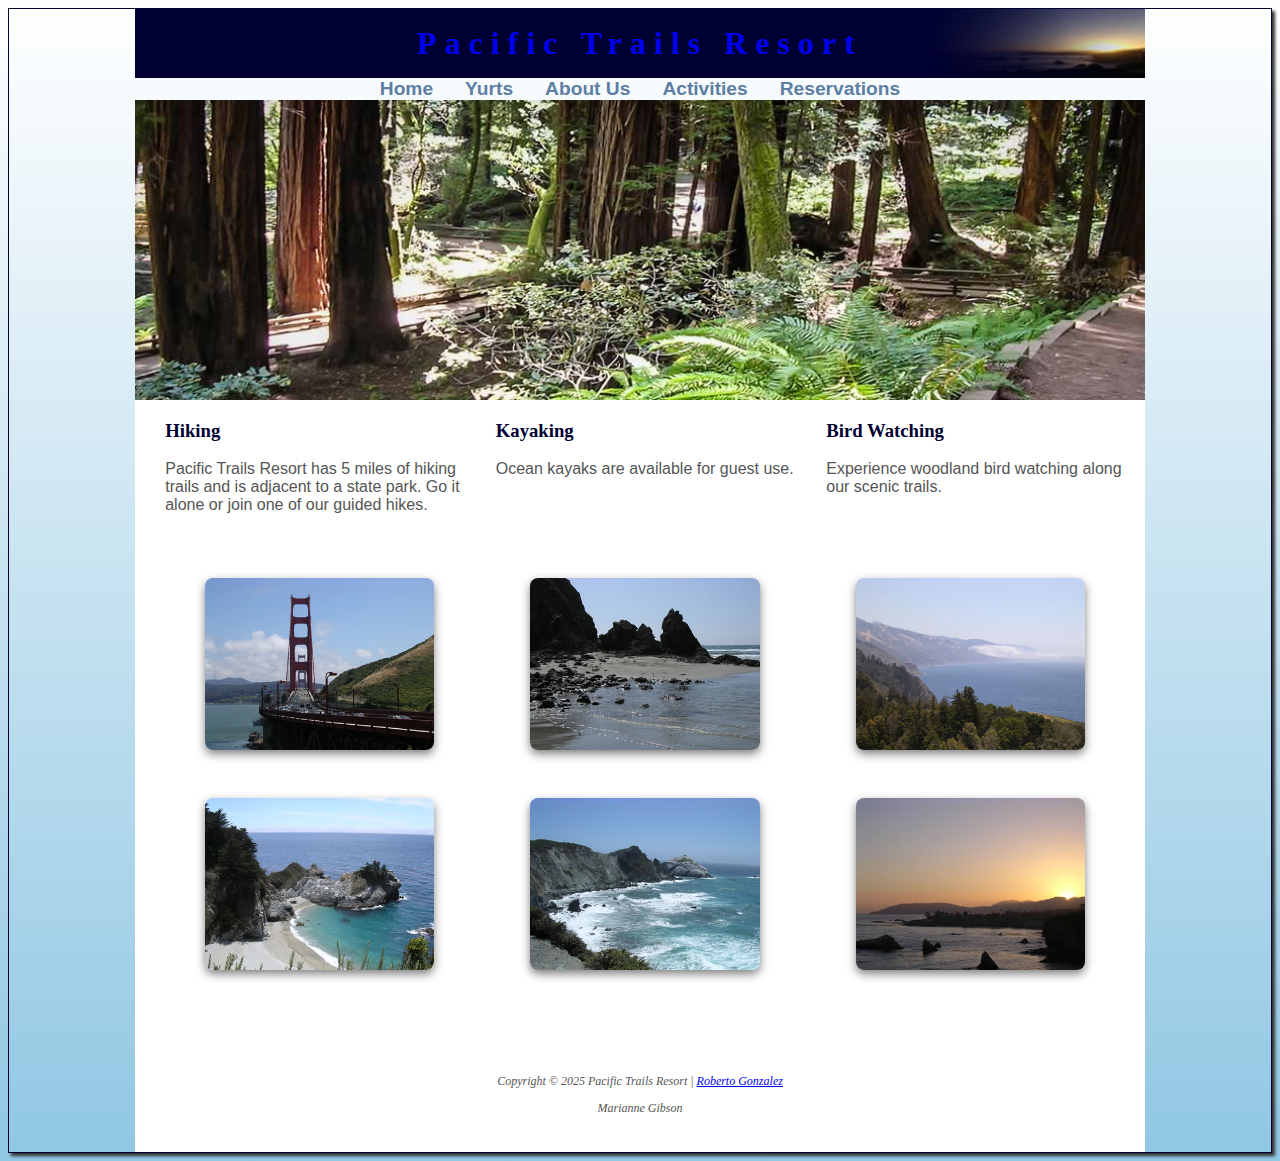
<file: activities.html>
<!DOCTYPE html>
<html lang="en">
  <head>
    <meta charset="UTF-8" />
    <!-- 1 added meta tag: -->
    <meta http-equiv="X-UA_Compatible" content="IE=edge" />
    <meta name="viewport" content="width=device-width, initial-scale=1.0" />
    <meta
      name="description"
      content="Experience a unique hiking and kayaking experience while enjoying the scenery of Big Sur. With a variety of hiking experiences available and onsite kayaking services, be swept away by Big Sur scenery."
    />
    <title>Pacific Trails Resort :: Activities</title>

    <!-- site would render correctly and lost responiveness on git hub when loaded querie level code until loaded it with a favicon-->
    <link rel="icon" href="images/favicon.ico" type="image/x-icon" />

    <!-- remeber to edit css link in all pages  -->
    <link rel="stylesheet" href="ch12pacific.css" />
  </head>
  <body>
    <div id="wrapper">
      <header>
        <h1><a href="index.html"> Pacific Trails Resort</a></h1>
      </header>

      <!-- nav>ul*4>a   -->
      <nav>
        <ul>
          <li><a href="index.html">Home</a></li>
          <li><a href="yurts.html">Yurts</a></li>
          <li>
            <a href="aboutushero.html">About Us</a>
          </li>
          <li><a href="activities.html">Activities</a></li>
          <li><a href="reservations.html">Reservations</a></li>
        </ul>
      </nav>

      <!-- <this div is to serve as as a place holder> -->
      <div id="trailhero"></div>

      <!-- main>h2{}+p{} //emmet abreviation for main -->
      <main>
        <!-- THE IDEAL CARD ROW RESPONSIVNES AND BREAK POINTS -->
        <div class="card-row">
          <!-- removed activities at pacific trails to fix adaptive formatting -->
          <!-- <h2>Activities at Pacific Trails</h2> -->
          <!-- was dl>(dt+dd)*3 -->
          <section>
            <h3>Hiking</h3>
            <p>
              Pacific Trails Resort has 5 miles of hiking trails and is adjacent
              to a state park. Go it alone or join one of our guided hikes.
            </p>
          </section>
          <section>
            <!-- h3{}+p{} old proposal abreviations// also current -->
            <h3>Kayaking</h3>
            <p>Ocean kayaks are available for guest use.</p>
          </section>
          <section>
            <h3>Bird Watching</h3>
            <p>Experience woodland bird watching along our scenic trails.</p>
          </section>
        </div>

        <!-- THE IDEAL STAKING OF IMAGES IN A ROW -RIGHTMOST IMAGE GETS PUT AS FIRST IMAGE OF SECOND ROW ETC -->
        <!--  adding th gallery  section between closing div and main -->
        <section class="gallery">
          <figure class="gallery-image">
            <img src="gallery/photo1.jpg" alt="San Francisco Bridge" />
            <figcaption>San Francisco Bridge</figcaption>
          </figure>

          <figure class="gallery-image">
            <img src="gallery/photo2.jpg" alt="Rocky Coast Line" />
            <figcaption>Rocky Coast Line</figcaption>
          </figure>

          <figure class="gallery-image">
            <img src="gallery/photo3.jpg" alt="Sunset on the Coast" />
            <figcaption>Sunset on the Coast</figcaption>
          </figure>

          <figure class="gallery-image">
            <img src="gallery/photo4.jpg" alt="Waterfall near Big Sur" />
            <figcaption>Waterfall near Big Sur</figcaption>
          </figure>

          <figure class="gallery-image">
            <img src="gallery/photo5.jpg" alt="Big Sur Coastline" />
            <figcaption>Big Sur Coastline</figcaption>
          </figure>

          <figure class="gallery-image">
            <img src="gallery/photo6.jpg" alt="Sunset on the Coast" />
            <figcaption>Sunset on the Coast</figcaption>
          </figure>
        </section>
      </main>

      <!-- footer>p*2 -->
      <!-- in ipect webpage can comment out lines like a preview and change website in a way taht wont be saved, a type of previw tool, done in SOurces css was in style editor-->
      <footer>
        <p>
          Copyright &copy; 2025 Pacific Trails Resort |
          <a href="mailto:someone@example.com">Roberto Gonzalez</a>
        </p>
        <p>Marianne Gibson</p>
      </footer>
    </div>
    <!-- closing wrapper div -->
  </body>
</html>
</file>
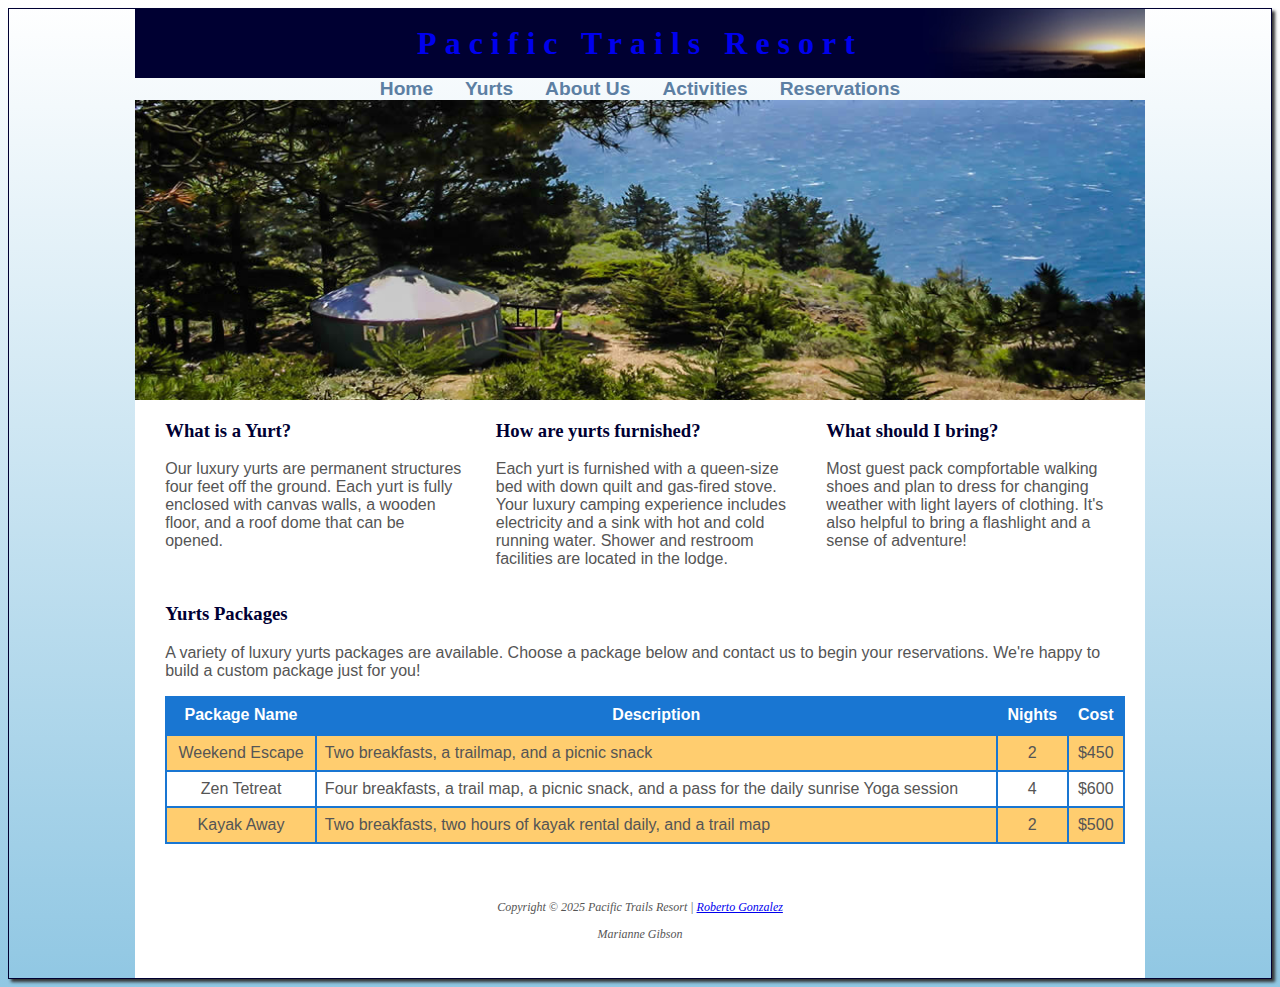
<file: yurts.html>
<!DOCTYPE html>
<html lang="en">
    <head>
        <meta charset="UTF-8">
        <!-- 1 added meta tag: -->
    <meta http-equiv="X-UA_Compatible" content="IE=edge" />
        <meta name="viewport" content="width=device-width, initial-scale=1.0" />

        <meta
      name="description"
      content="Our yurts at Pacific Trails Resort are furnished for a more enjoyable camping experience. Customize the length of your stay in our Yurt with affordable camping packages. "
    />
        <title>Pacific Trails Resort :: Yurts</title>
        <link rel="icon" href="images/favicon.ico" type="image/x-icon">
        <!-- remeber to edit css link in all pages  -->
        <link rel="stylesheet" href="ch12pacific.css">
    </head>
    <body>

        <div id="wrapper">

        <header>
            <h1><a href="index.html"> Pacific Trails Resort</a></h1>   
         </header>  
        <!-- nav>ul*4>a   -->
        <nav>
            <ul>
                <li><a href="index.html">Home</a></li>
                <li><a href="yurts.html">Yurts</a></li>
                <li>
                 <a href="aboutushero.html">About Us</a>
                </li>
                <li><a href="activities.html">Activities</a></li>
                <li><a href="reservations.html">Reservations</a></li>
            </ul>
        </nav>
        <!-- no ampersand sighn needed -->

        <!-- deletedd image and added heroe -->
        <div id="yurthero"></div>

        <!-- main>h2{}+p{} //emmet abreviation for main -->
        <main>
            <!-- 18 commented out yurts at pacific trails -->
            <!-- <h2>The Yurts at Pacific Trails</h2> -->
             <!-- 19 added div class card row //remeber to type it out and not trust automatic -->
             <div class="card-row">
            <!-- dl>(dt+dd)*3 -->
             <!-- the three sections tags will eventually be apearing side by side like card layouts -->
             <section>
            
                    <h3>What is a Yurt?</h3>
                     <p>Our luxury yurts are permanent structures four feet off the ground. Each yurt is fully enclosed with canvas walls, a wooden floor, and a roof dome that can be opened.
                    </p>
                     </section>
                        <section>
                    <h3>How are yurts furnished?</h3>
                     <p>Each yurt is furnished with a queen-size bed with down quilt and gas-fired stove. Your luxury camping experience includes electricity and a sink with hot and cold running water. Shower and restroom facilities are located in the lodge. 
                    </p>
                        </section>
                            <section>
                    <h3>What should I bring?</h3>
                     <p>Most guest pack compfortable walking shoes and plan to dress for changing weather with light layers of clothing. It's also helpful to bring a flashlight and a sense of adventure!
                    </p>
                        </section>
             </div> 
             <!-- 3 before my closing /main tage and after /section closing tag -->
             <div id="special">
                <h3>Yurts Packages</h3>
                <p>A variety of luxury yurts packages are available. Choose a package below and contact us to begin your reservations. We're happy to build a custom package just for you!</p>
                <!--4  good to preview here to see how affects cards -->
                <!-- 5 now can add table portion of this html page -->
                 <table>
                    <caption class="sr-only">Luxury Yurt Packages</caption>
                    <thead>
                        <tr>
                            <th class="package">Package Name</th>
                            <th class="description">Description</th>
                            <th class="nights">Nights</th>
                            <th class="cost">Cost</th>
                        </tr>
                    </thead>
                    <tbody>
                        <tr>
                            <td class="package">Weekend Escape</td>
                            <td class="description text">Two breakfasts, a trailmap, and a picnic snack</td>
                            <td class="nights">2</td>
                            <td class="cost">$450</td>
                        </tr>
                        <!-- check in broweser -->
                         <tr>
                            <td class="package">Zen Tetreat</td>
                            <td class="description text">Four breakfasts, a trail map, a picnic snack, and a pass for the daily sunrise Yoga session
                            </td>
                            <td class="nights">4</td>
                            <td class="cost">$600</td>

                         </tr>

                         <tr>
                            <td class=""package">Kayak Away</td>
                            <td class="description text">Two breakfasts, two hours of kayak rental daily, and a trail map</td>
                            <td class="nights">2</td>
                            <td class="cost">$500</td>
                         </tr>
                    </tbody>
                    <!-- 6 already responsive but we want it to stack verticaly in a small screen -->

                 </table>
                

             </div>

        </main>
        <!-- footer>p*2 -->
        <!-- in ipect webpage can comment out lines like a preview and change website in a way taht wont be saved, a type of previw tool, done in SOurces css was in style editor-->
        <footer>
            <p>Copyright &copy; 2025 Pacific Trails Resort | <a href="mailto:someone@example.com">Roberto Gonzalez</a></p>
            <p>Marianne Gibson</p>   
        </footer> 

        </div> <!-- closing wrapper div -->
    </body>
</html>
</file>
<file: ch12pacific.css>
/* 
Roberto Gonzalez
rg0610751@swccd.edu
Student ID: 0610751
CIS152 South Western College

This is the finished final style sheet for the Final version of Pacific Trails Resort website that includes an About-Us page linked to the rest of the website. It includes original text content and royalty free media downloaded from the internet.

*/

* {
  
  box-sizing: border-box;
}
html {
  scroll-behavior: smooth;
}

body {
  color: #555;
  /* ffa  */
  font-family: Arial, "Helvetica Neue", Helvetica, sans-serif;

  background-color: #90c7e3;
  background-image: linear-gradient(to bottom, #fff, #90c7e3);

  border: 1px solid #003;

  box-shadow: 3px 3px 3px #333;
}

#wrapper {
  margin: auto;
  max-width: 2048px;
  width: 80%;
}

header {
  background-color: #000032;
  /* bgi */
  background-image: url(images/sunset.jpg);

  background-position: right;
  background-repeat: no-repeat;

  color: #fff;
  height: auto;
  padding: 1rem;
  text-align: center;
}

header a {
  text-decoration: none;
}
header a::link,
header a::visited {
  color: #fff;
}
header a::hover {
  color: #90c7e3;
}
nav {
  font-size: 120%;
  font-weight: bold;
  padding: 0;
  text-align: center;
}

nav ul {
  display: flex;
  flex-direction: column;
  align-items: stretch;
  max-width: 100%;
  box-sizing: border-box;
  flex-wrap: wrap;
  list-style: none;
  margin: 0;
  padding-left: 0;
}

nav li {
  border-bottom: 1px solid #003;
  padding: 0.5em 0;
  max-width: 100%;
  box-sizing: border-box;
}
/*  */
nav a {
  
  text-decoration: none;
  transition: color 3s eases-out;
}

nav a:link {
  color: #5c7fa3;
}
nav a:visited {
  color: #344873;
}
nav a:hover {
  color: #a52a2a;
}

main {
  background-color: #fff;
  padding: 0.0625rem 1.25rem 1.25rem 1.87rem;

  padding: 1px 20px 20px 30px;
  overflow: auto;
}

section {
 
  /* sometimes- get suggestion to edit code from VS code //accept and check reults */
}

h1 {
  letter-spacing: 0.25em;
  /* mb0 */
  margin-bottom: 0;
  /*  */
  margin-top: 0;
}
h1,
h2,
h3,
footer {
  /* fsa */
  font-family: Georgia, "Times New Roman", Times, Baskerville, serif;
}
h2 {
  /* c#1976d2 */
  color: #1976d2;
  text-shadow: 1px 1px #404040;
}
/* instal h3 its its proper location */
h3 {
  /* c#003 is an abbreviation of larger number */
  color: #003;
}

dt {
  /* c#002171 */
  color: #002171;
}
/* address{
    font-style: normal;
} */
footer {
  background-color: #fff;
  /* fz75% */
  font-size: 75%;
  font-style: italic;
  padding: 2em;
  /* txa */
  text-align: center;
  max-width: 100vw;
  overflow-wrap: break-word;
}

.resort {
  /* c#1976d2 */
  color: #1976d2;
  /* fwb */
  font-weight: bold;
}
#homehero,
#yurthero,
#aboutushero0, 
#aboutushero1, 

#aboutushero2,
#aboutushero3,
#aboutushero4,
#aboutushero5,
#aboutusgrid,
#trailhero,

#reservations-hero {
  background-repeat: no-repeat;
  background-size: cover;
  height: 18.75rem;
}

#homehero {
  background-image: url(images/coast2.jpg);
}
#yurthero {
  background-image: url(images/yurt.jpg);
}
#aboutushero0 {
  background-image: url(galleryFinal/pexels-arthousestudio-8147183.jpg);
}
#aboutushero1 {
  background-image: url(galleryFinal/pexels-sigrid-de-greef-1631075-3124101.jpg);
}
#aboutushero2 {
  background-image: url(galleryFinal/pexels-pat-whelen-2913248-5614617.jpg);
}
#aboutushero3 {
  background-image: url(galleryFinal/pexels-frank-minjarez-333886454-17953906.jpg);
}
#aboutushero4 {
  background-image: url(galleryFinal/pexels-arthousestudio-8147183.jpg);
}
#aboutushero5 {
  background-image: url(galleryFinal/pexels-skylerjsion-9808225\ -\ Copy.jpg);
}
#aboutusgrid {
  background-image: url(images/yurt.jpg);
}
#trailhero {
  background-image: url(images/trail.jpg);
}
#reservations-hero {
  background-image: url(images/reservations.jpg);
}
.card-row {
  /* enables flexbox layout */
  display: flex;
  flex-direction: column;
  /* ads space between items */
  gap: 1rem;
  /* ensures card row never exceeds viewport width */
  max-width: 100vw;
  /* includes padding and border in the elements total width and hieght */
  box-sizing: border-box;
  /* adds scrollbars if content overflows */
  overflow: auto;
  /* overflow: break-word; */
}


#imgSquarePng {
  
}
#aboutusvideo {
  text-align: center;
  max-width: 180px;
}

.card-row section {
  max-width: 100%;
  /* includes padding /border in width */
  box-sizing: border-box;
  word-break: break-word;
  /* text-align: ; */
}

.card-row section {
  /* min-height: 100px; Base height */
  /* max-height: 712px; */
  /* margin-top: auto;
  margin-bottom: auto;
  margin-left: auto;
  margin-right: auto; */
}
/* #floorRoof1 {
  margin-bottom: 100px;
} */
/* #floorRoof2 {
  margin-bottom: 100px;
} */



/* */
.sr-only {
  position: absolute;
  width: 1px;
  height: 1px;
  padding: 0;
  margin: -1px;
  overflow: hidden;
  /* x */
  clip: rect(0, 0, 0, 0);
  border: 0;
}
#row1sec1 {
}
#row1sec2 {
}
/* table styles */
table {
  border: 0.125rem solid #1976d2;
  border-collapse: collapse;
  width: 100%;
}

th {
  background-color: #1976d2;
  color: #fff;
}
td,
th {
  border: 0.125rem solid #1976d2;
  padding: 0.5rem;
}
td {
  text-align: center;
}
/*  */

.text {
  text-align: left;
}
/*  */

tr:nth-of-type(odd) {
  background-color: #ffcd6f;
}

tr:hover {
  background-color: #e0ffe0;
  color: #003300;
}
tr {
  transition: background-color 0.3s ease, color 0.3s ease;
}

form {
  display: flex;
  flex-direction: column;
  gap: 1rem;
  max-width: 32em;
  margin: 0 auto;
  padding: 2em 1em;
  background-color: #f8fafc;
  border-radius: 0.5em;
  box-shadow: 0 2px 8px rgba(0, 0, 0, 0.5);
}
label {
  font-weight: 600;
  margin-bottom: 0.25em;
  color: #003;
}
/*  */
input,
textarea {
  margin-bottom: 0;
  padding: 0.5em;
  border: 1px solid #b0bec5;
  border-radius: 0.25em;
  font-size: 1em;
  background: #fff;
  transition: border-color 0.2s ease-in-out;
}
input:focus,
textarea:focus {
  border-color: #003;
  outline: none;
}
input[type="submit"] {
  background-color: #003;
  color: #fff;
  border: none;
  border-radius: 0.25em;
  padding: 0.75em 2em;
  font-size: 1em;
  font-weight: bold;
  cursor: pointer;
  transition: background 0.2s;
}
input[type="submit"]:hover,
input[type="submit"]:focus {
  background-color: #115293;
}

/* used by form page to center text in its body */
.center {
  display: flex;
  flex-direction: column;
  align-items: center;
  justify-content: center;
  text-align: center;
  gap: 0.1em;
  margin: 1em;
}
.center > h2,
.center > h3,
.center > p {
  margin: 0;
}

.content-row {
  /*  */
  display: inline-flexbox;
  /* my edit- horizontal
  flex-direction: row; */
  flex-wrap: wrap;

  gap: 2em;
  align-items: flex-start;
  /* align-items: flex-end; */
  /* align-items: end; */
  margin-bottom: 2em;
}
.content-row video {
  flex: 0 0 320px;
  margin: 2em;
  max-width: 100%;
  border-radius: 0.5em;
  box-shadow: 0 4px 10px rgba(0, 0, 0, 0.5);
  transition: transform 0.3s ease, box-shadow 0.3s ease;
  /* align-self:center; */
  
}
/* text content styling */
.text-content {
  flex: 1;

  min-width: 250px;
}
#demo {
  display: -webkit-flex;
  display: -moz-flex;
  display: -ms-flexbox;
  display: -o-flex;
  display: flex;
  -webkit-flex-direction: row;
  -moz-flex-direction: row;
  -ms-flex-direction: row;
  -o-flex-direction: row;
  flex-direction: row;
}
nav {
  flex: 1;
}
main {
  flex: 7;
}
aside {
  flex: 2;
}

@media (max-width: 700px) {
  /* if error remov video addition to content row */
  .content-row {
    flex-direction: column;
  }
  .content-row video {
    margin: 1em auto;
    width: 100%;
    max-width: 100%;
  }
}

.gallery {
  display: grid;
  gap: 1em;
  grid-template-columns: repeat(1, 1fr);
  margin: 2em 0;
}
/* gallery image container styles */
.gallery-image {
  position: relative;
  overflow: hidden;
  border-radius: 0.5em;
  box-shadow: 0 4px 10px rgba(0, 0, 0, 0.5);
  background: #fff;
  transition: transform 0.3s ease, box-shadow 0.3s ease;
}
/* images- fuller RESPONSIVE IMAGES*/
.gallery-image img {
  width: 100%;
  height: auto;
  display: block;
  object-fit: cover;
  transition: transform 0.3s ease;
}
/* figcaption of gallery image //action: balanced symetrical resposive centered */
.gallery-image figcaption {
  position: absolute;
  bottom: 0;
  left: 0;
  width: 100%;
  background: rgba(0, 0, 0, 0.6);
  color: #fff;
  padding: 0.5em;
  font-size: 0.9rem;
  text-align: center;
  opacity: 0;
  transition: opacity 0.3s ease, transform 0.3s ease;
  transform: translateY(20%);
}
/* adding a hover effect - still missing the gallery labels//are now the caption overlays*/
.gallery-image:hover figcaption {
  opacity: 1;
  transform: translateY(0);
}
/* when hover it grows by .05 getting your attention */
.gallery-image:hover {
  transform: scale(1.05);
  box-shadow: 0 8px 20px rgba(0, 0, 0, 0.6);
}
.gallery-image:hover img {
  transform: scale(1.1);
}

/* - create an @ media query-i want to control the number of columns//copy and edit */
@media (min-width: 900px) {
  .gallery {
    grid-template-columns: repeat(2, 1fr);
  }
}
@media (min-width: 1200px) {
  .gallery {
    grid-template-columns: repeat(3, 1fr);
  }
}

/* .row-section {
  flex: 2; /* Equal height for all sections */
} */


@media (max-width: 32.5rem) {
  body {
    background-image: none;
    border: none;
    box-shadow: none;
    /* removesbody margin */
    margin: 0;
  }

  #wrapper {
    /* fill viewport width */
    width: 100%;
    /* removes max width limit */
    max-width: 100%;
    /* removes auto margin for edge to edge */
    margin: 0;
    /* removes wrapper padding */
    padding: 0;
  }
  header {
    background-image: none;
    padding: 0;
  }
  footer {
    padding: 1em;
  }
  /* */
  #special table {
    margin: 0 auto;
  }
  #special td,
  #special th {
    display: block;
    width: 100%;
  }
  /* fix the margin aesthetics */
  #special th {
    height: 0;
    margin: 0;
    padding: 0;
    font-size: 0.625rem;
    border: none;
    overflow: hidden;
  }
  /*   */
  td.package::before {
    content: "Package: ";
  }
  td.description::before {
    content: "Description: ";
  }
  td.nights::before {
    content: "Nights: ";
  }
  td.cost::before {
    content: "Cost: ";
  }
  /*  multiselecor*/
  td.cost::before {
    content: "Cost: ";
  }
  .package,
  .description,
  .nights,
  .cost {
    width: 100%;
    padding-left: 35%;
    position: relative;
    text-align-last: left;
  }
  /*  mobile readibility */
  td::before {
    width: 25%;
    display: block;
    padding-right: 0.625rem;
    position: absolute;
    top: 0.375rem;
    left: 1rem;
    color: #39c;
    font-weight: bold;
    white-space: initial;
  }
}

form {
  max-width: 100%;
  padding: 1em;
}
form label,
form input,
form textarea {
  width: 100%;
}
input[type="submit"] {
  width: 100%;
  margin-top: 0.5em;
}

@media (min-width: 37.5rem) {
  nav ul {
    flex-direction: row;
    justify-content: center;
    align-items: center;
  }
  nav li {
    border-bottom: none;
    padding: 0 1rem;
    /* x */
    max-width: none;
    /* mw: none; */
  }
  /* adjust .card row so cards display side by side with more spacing */
  .card-row {
    flex-direction: row;
    gap: 2rem;
    max-width: 100vw;
  }
  .card-row section {
    flex: 1 1 0;
    max-width: 100%;
  }

}
#imgSquarePng {
  align-items: center;
}
.social-icon {
  display: inline-block;
  width: 75px;
  height: 75px;
  background-color: #1877f2; /* Facebook blue */
  border-radius: 50%;
  overflow: hidden;
  text-decoration: none;
  transition: transform 0.2s ease, box-shadow 0.2s ease;
}

.social-icon:hover,
.social-icon:focus {
  transform: scale(1.1);
  box-shadow: 0 0 8px rgba(24, 119, 242, 0.6);
  outline: none;
}

.social-icon img {
  width: 100%;
  height: 100%;
  object-fit: cover;
  display: block;
}
</file>
